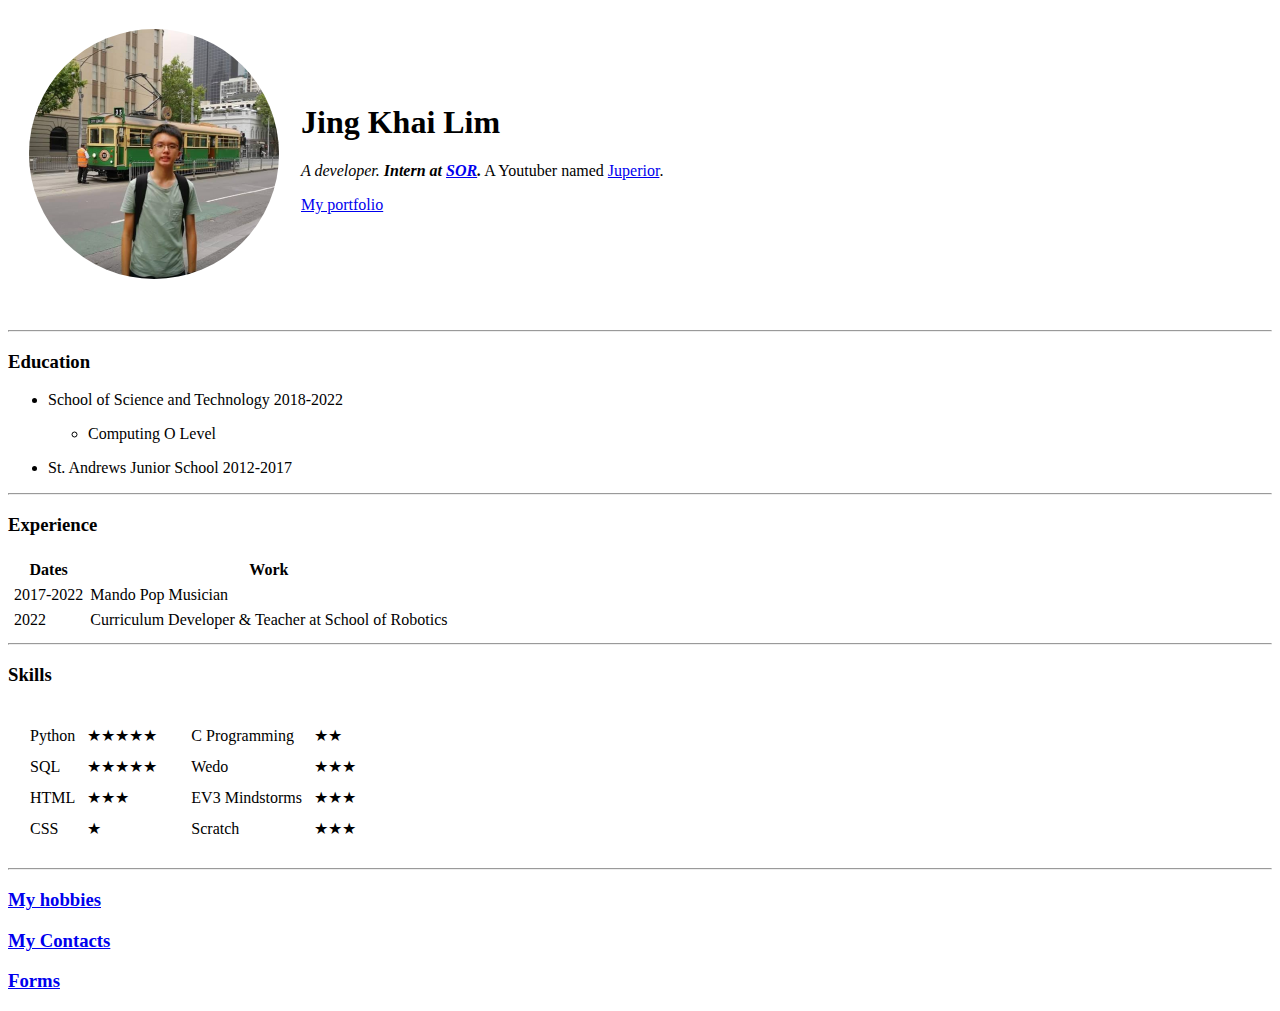
<file: index.html>
<!DOCTYPE html>
<html lang="en" dir="ltr">
  <head>
    <meta charset="utf-8">
    <title>Jing Khai's Site</title>
    <link rel="stylesheet" href="style.css">
  </head>
  <body>
    <table cellspacing= '20'>
      <td>
        <img id = 'imgs' src="cover3.png" alt="JK Pic" >
      </td>
      <td>
        <h1>Jing Khai Lim</h1>
        <p>
          <em>A developer.<strong> Intern at <a href = 'https://sor.com.sg/'>SOR</a>.</strong></em> A Youtuber named <a href = 'https://www.youtube.com/channel/UCYVnkpRHHrRY1Nnh8N_9NdQ'>Juperior</a>.
        </p>
        <p><a href = "https://jing-khai-85ae01.webflow.io">My portfolio</a></p>

      </td>
    </table>

    <br>
    <hr>

    <h3>Education</h3>
    <ul>
      <li>
        <p>School of Science and Technology 2018-2022</p>
        <ul>
          <li>Computing O Level</li>
        </ul>
      </li>

      <li>
        <p>St. Andrews Junior School 2012-2017</p>
      </li>
    </ul>
    <hr>
    <h3>Experience</h3>
    <table cellspacing = 5>
      <thead>
        <tr>
          <th>
            Dates
          </th>
          <th>
            Work
          </th>

        </tr>

      </thead>

      <tr>
        <td>2017-2022</td>
        <td>Mando Pop Musician</td>
      <tr>
        <td>2022</td>
        <td>Curriculum Developer & Teacher at School of Robotics</td>

      </tr>

    </table>
    <hr>
    <h3>Skills</h3>
    <table cellspacing = '10'>
      <tr>
        <td>
          <table cellspacing = '10'>
            <tr>
              <td>Python</td>
              <td>★★★★★</td>
            </tr>
            <tr>
              <td>SQL</td>
              <td>★★★★★</td>
            </tr>
            <tr>
              <td>HTML</td>
              <td>★★★</td>
            </tr>
            <tr>
              <td>CSS</td>
              <td>★</td>
            </tr>
          </table>
        </td>
        <td>
          <table cellspacing = '10px'>
            <tr>
              <td>C Programming</td>
              <td>★★</td>
            </tr>
            <tr>
              <td>Wedo</td>
              <td>★★★</td>
            </tr>
            <tr>
              <td>EV3 Mindstorms</td>
              <td>★★★</td>
            </tr>
            <tr>
              <td>Scratch</td>
              <td>★★★</td>
            </tr>
          </table>


        </td>
      </tr>
    </table>
    <hr>

    <h3><a href = 'hobbies.html'>My hobbies</a></h3>
    <h3><a href = 'contact.html'>My Contacts</a></h3>
    <h3><a href = 'inputs.html'>Forms</a></h3>

  </body>
</html>
</file>
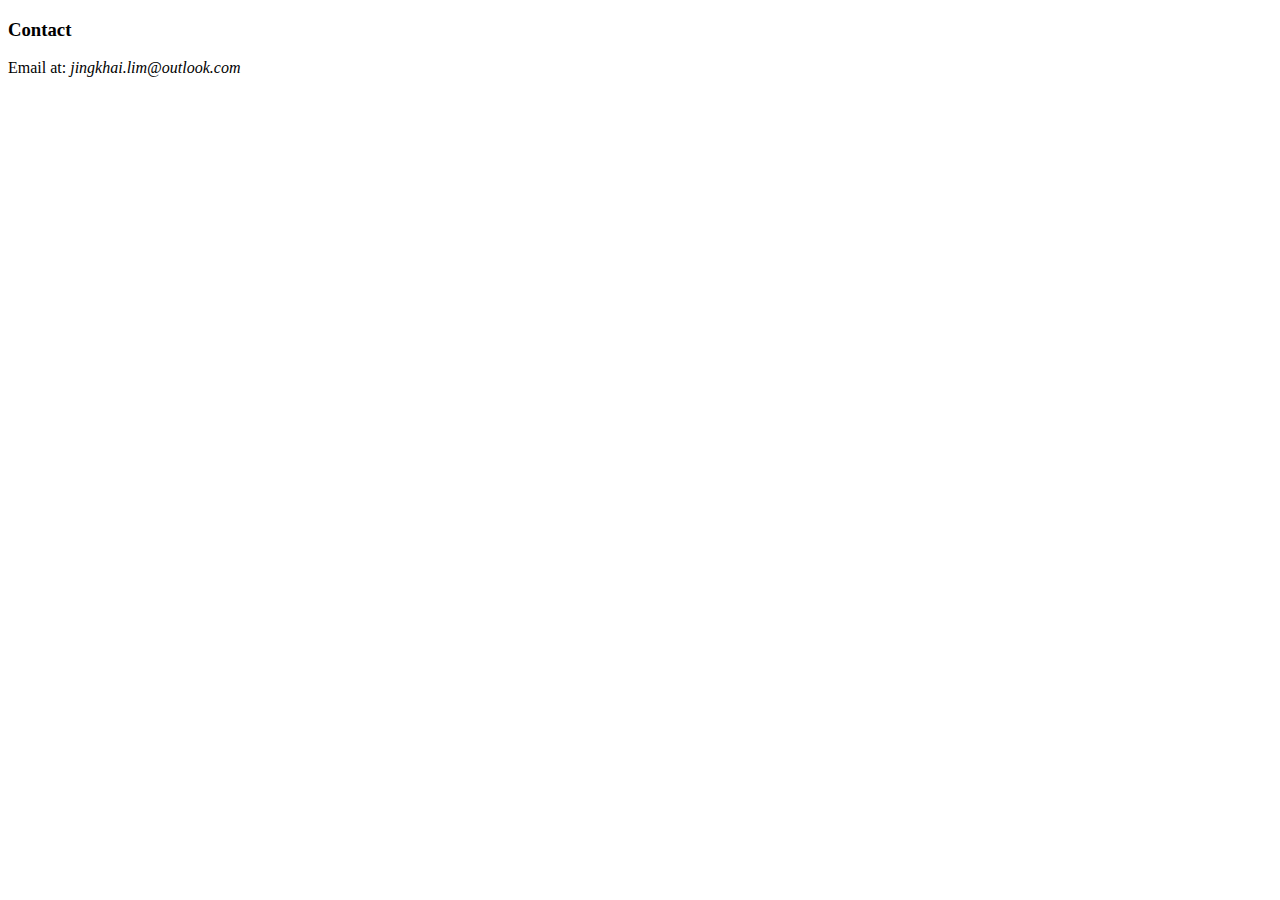
<file: contact.html>
<!DOCTYPE html>
<html lang="en" dir="ltr">
  <head>
    <meta charset="utf-8">
    <title>Contacts</title>
  </head>
  <body>
    <h3>Contact</h3>
    <p>
      Email at: <i>jingkhai.lim@outlook.com</i>
    </p>

  </body>
</html>
</file>
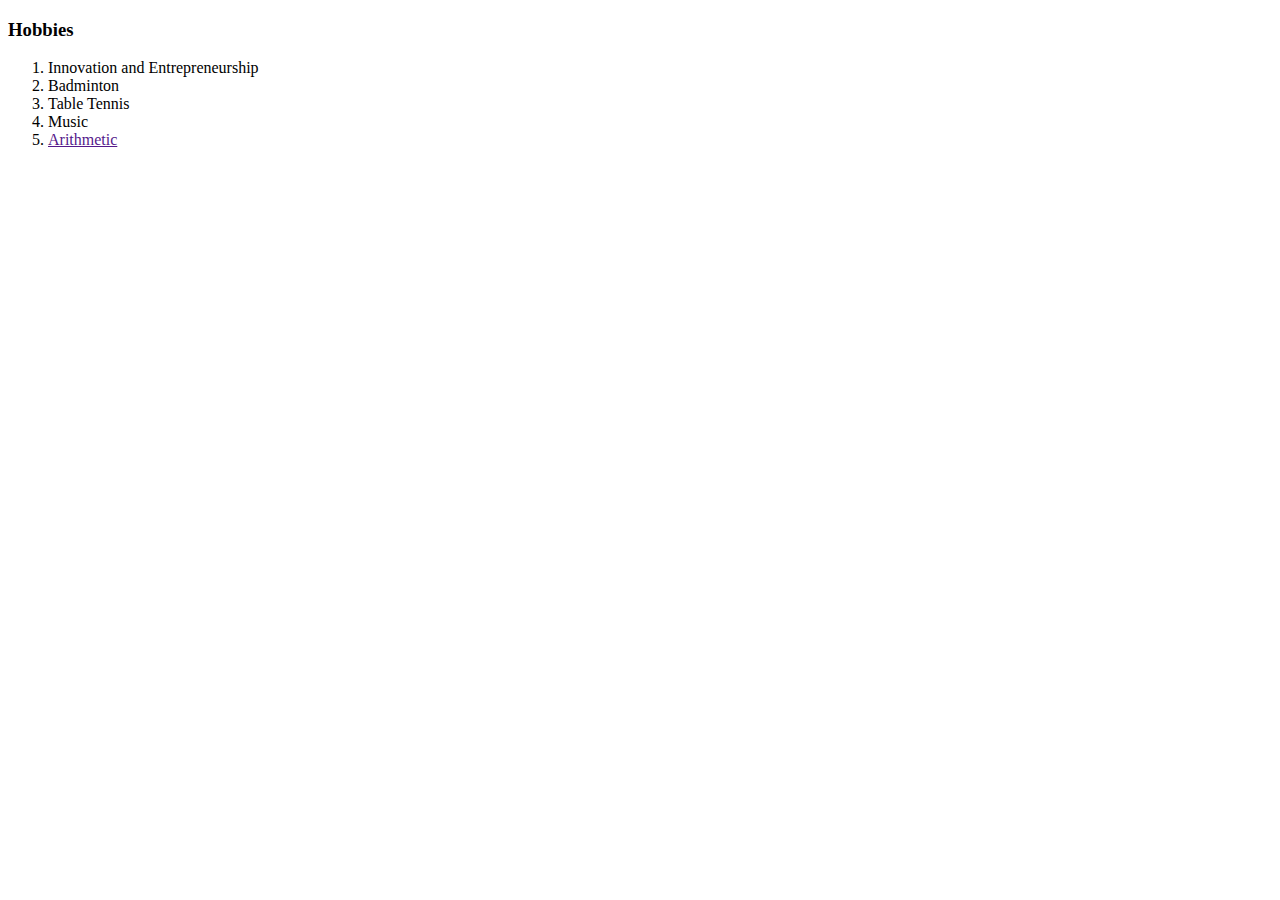
<file: hobbies.html>
<!DOCTYPE html>
<html lang="en" dir="ltr">
  <head>
    <meta charset="utf-8">
    <title>My hobbies</title>
  </head>
  <body>
    <h3>Hobbies</h3>
    <ol>
      <li>Innovation and Entrepreneurship</li>
      <li>Badminton</li>
      <li>Table Tennis</li>
      <li>Music</li>
      <li>
        <a href = ''>Arithmetic</a>
      </li>
    </ol>

  </body>
</html>
</file>
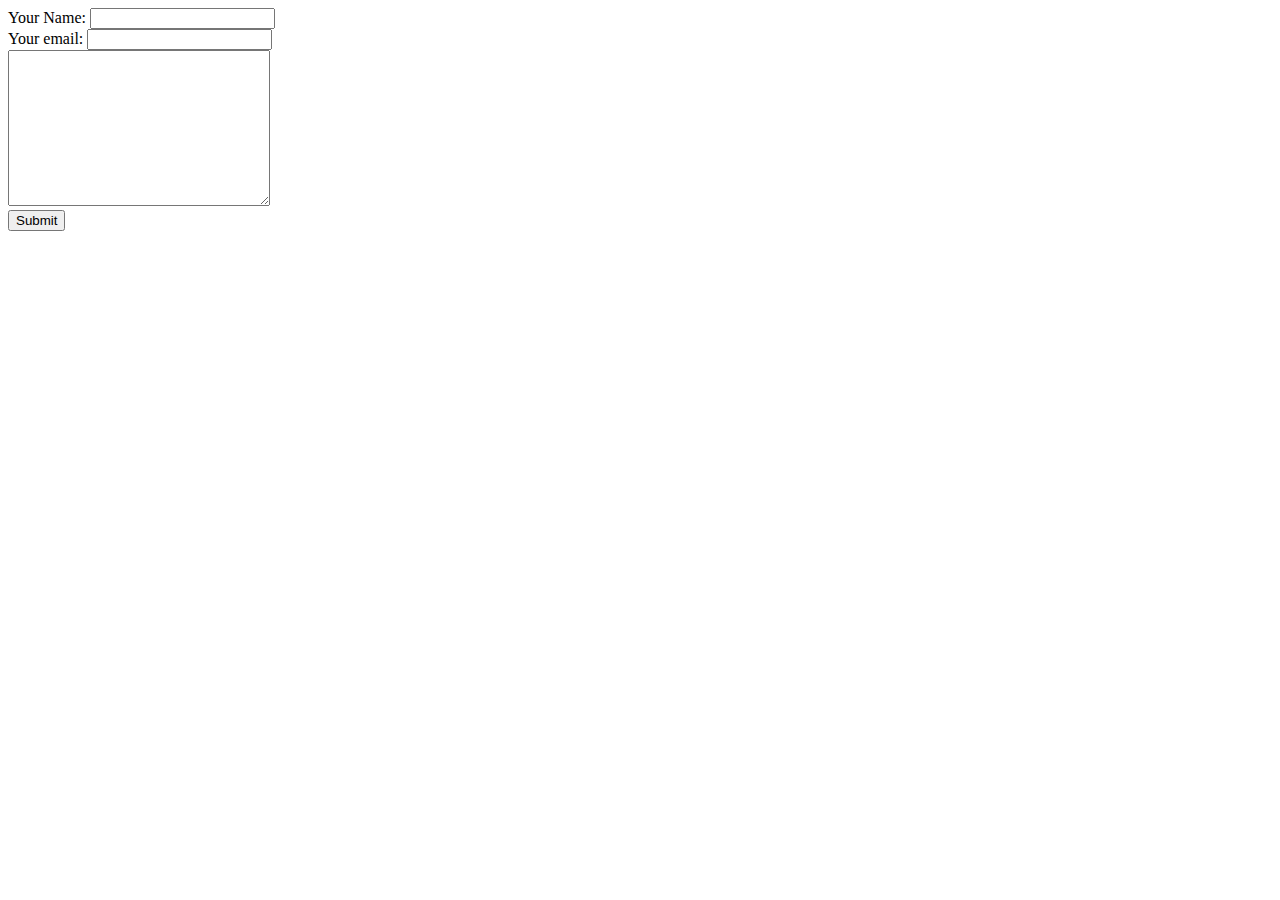
<file: inputs.html>
<!DOCTYPE html>
<html lang="en" dir="ltr">
  <head>
    <meta charset="utf-8">
    <title>Forms</title>
  </head>
  <body>
    <form  action="mailto:juperiory@gmail.com" method="post" enctype="text/plain">

      <!--nkjnjn
      <label>Input:</label>
      <input type="text" name="" value="">
      <input type = 'checkbox' value = 'Hello'><br>
      <input type = 'date'>
      <input type = 'color'>
      <input type = 'email'>
      <input type = 'file'>
      <input type = 'search'>
      <br>
      <label>Are you sure you want to submit?</label>
      <input type = 'checkbox'><br>
      <input type = 'submit'>
-->
    <label>Your Name:</label>
    <input type = 'text'>
    <br>
    <label>Your email:</label>
    <input type = 'Email' name = '' value = ''><br>
    <textarea name = 'name' rows = '10' cols = '30'></textarea><br>
    <input type = 'submit' name =''>

    </form>

  </body>
</html>
</file>
<file: style.css>
#imgs {
  height: 250px;
  width: 250px;
  border-radius: 50%;
}
</file>
